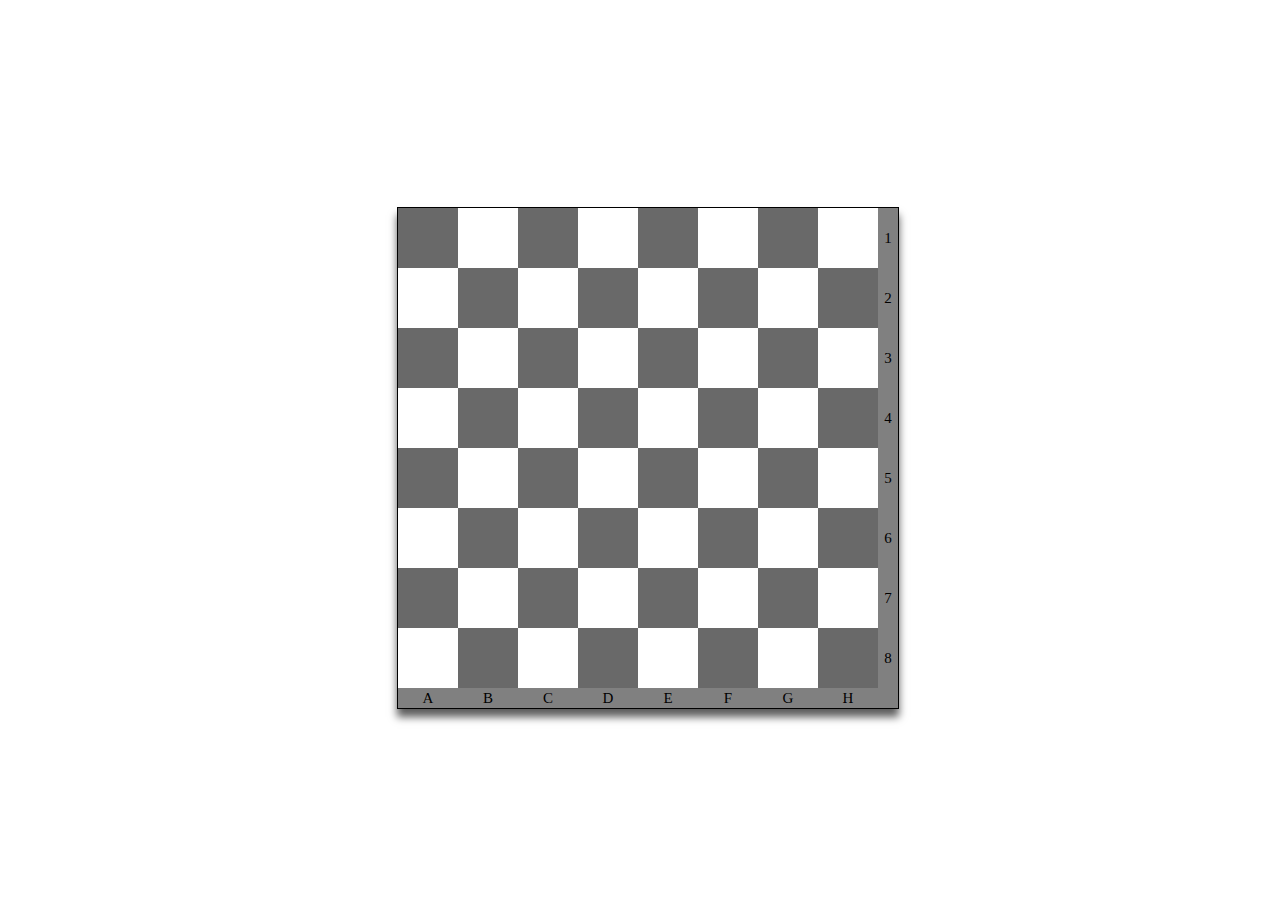
<file: homeWork5/chessBoard/index.html>
<!DOCTYPE html>
<html lang="en">

<head>
    <meta charset="UTF-8">
    <meta http-equiv="X-UA-Compatible" content="IE=edge">
    <meta name="viewport" content="width=device-width, initial-scale=1.0">
    <title>Chess board</title>
    <link rel="stylesheet" href="./style.css" />
</head>

<body>
    <div class="board"></div>
    <script>
        function addElement() {
            const $board = document.querySelector('.board')
            for (let i = 0; i < 8; i++) {
                for (let j = 0; j < 8; j++) {
                    let newDiv = document.createElement('DIV')
                    newDiv.setAttribute('class', 'cell')
                    if (i % 2 == j % 2)
                        newDiv.classList.add('black')
                    $board.append(newDiv)
                }
                let $number = document.createElement('DIV')
                $number.setAttribute('class', 'number')
                $number.textContent = i + 1
                $board.append($number)
            }
            for (let i = 0; i < 8; i++) {
                let $letter = document.createElement('DIV')
                $letter.setAttribute('class', 'letter')
                $letter.textContent = String.fromCharCode(65 + i)
                $board.append($letter)
            }
            const $endBox = document.createElement('DIV')
            $endBox.setAttribute('class', 'endBox')
            $board.append($endBox)
        }
        addElement()
    </script>
</body>

</html>
</file>
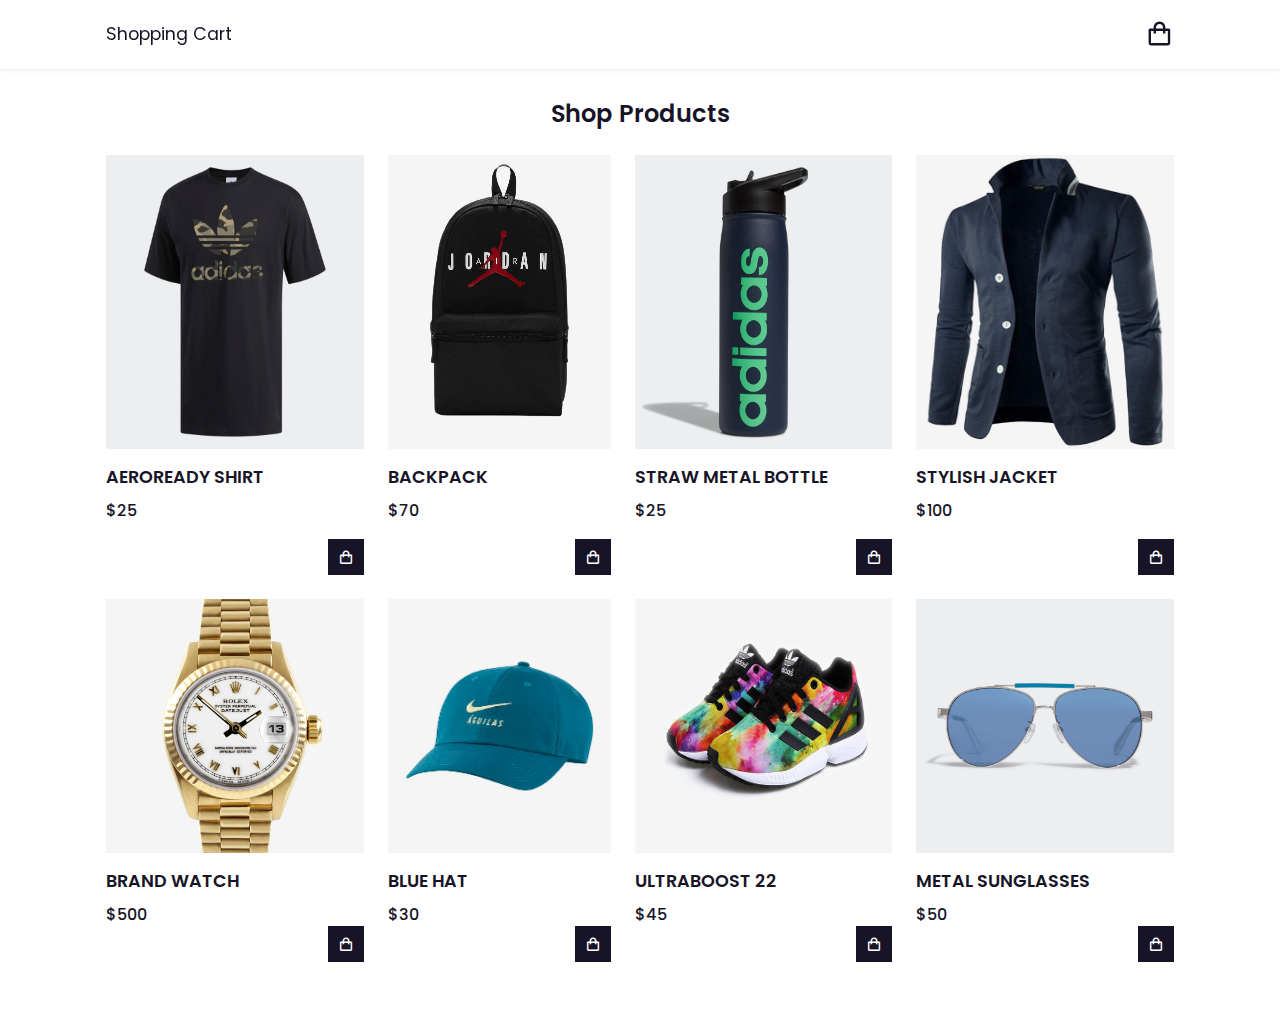
<file: homeWork5/Responsive Shopping Cart/index.html>
<!DOCTYPE html>
<html lang="en">

<head>
    <meta charset="UTF-8">
    <meta http-equiv="X-UA-Compatible" content="IE=edge">
    <meta name="viewport" content="width=device-width, initial-scale=1.0">
    <title>Shopping Cart</title>
    <!-- Link To CSS -->
    <link rel="stylesheet" href="css/style.css">
    <!-- Box Icons -->
    <link href='https://unpkg.com/boxicons@2.1.1/css/boxicons.min.css' rel='stylesheet'>
</head>

<body>
    <!-- Header -->
    <header>
        <!-- Nav -->
        <div class="nav container">
            <a href="#" class="logo">Shopping Cart</a>
            <!-- Cart-Icon -->
            <i class='bx bx-shopping-bag' id="cart-icon"></i>
            <!-- Cart -->
            <div class="cart">
                <h2 class="cart-title">Your Cart</h2>
                <!-- Content -->
                <div class="cart-content">
                    <!-- Cart Boxes -->
                </div>
                <!-- Number Of Items -->
                <!-- <div class="quantity">
                    <div class="quantity-title">Items</div>
                    <div class="quantity-number">0</div>
                </div> -->
                <!-- Total -->
                <div class="total">
                    <div class="quantity-number">0</div>
                    <div class="quantity-title">Items</div>
                    <div class="total-title">Total</div>
                    <div class="total-price">$0</div>
                </div>
                <!-- Buy Button -->
                <button type="button" class="btn-buy">Buy Now</button>
                <!-- Cart Close -->
                <i class='bx bx-x' id="close-cart"></i>

            </div>
        </div>
    </header>
    <!-- Shop -->
    <section class="shop container">
        <h2 class="section-title">Shop Products</h2>
        <!-- Content -->
        <div class="shop-content">
            <!-- Shop Boxes -->
        </div>
    </section>
    <!-- Link TO JS -->
    <script src="js/product.js"></script>
    <script src="js/cart.js"></script>
    <script src="js/main.js"></script>

</body>

</html>
</file>
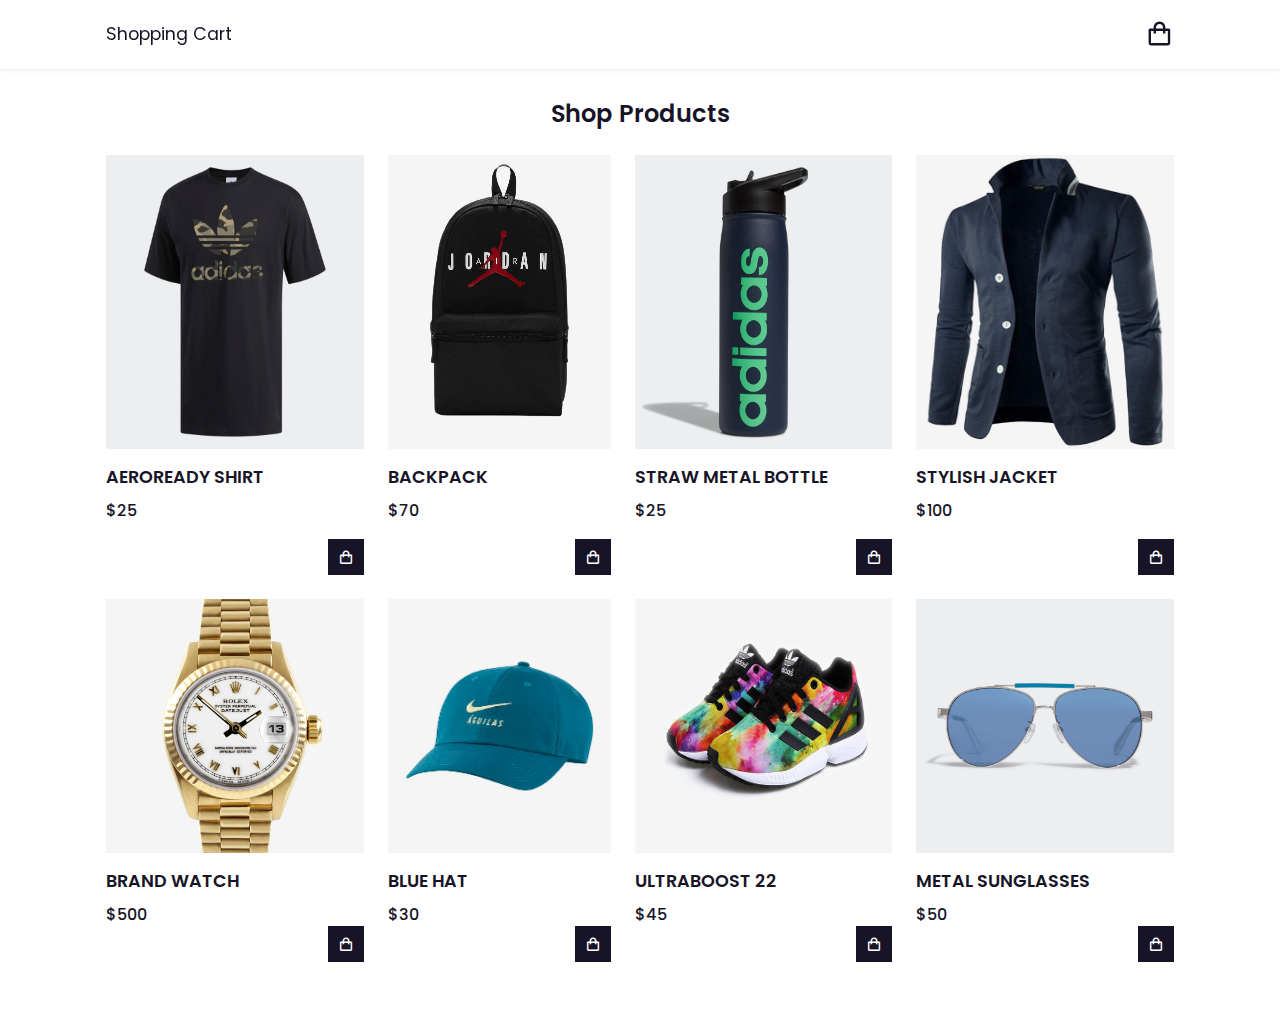
<file: homeWork5/shoppingCart/index.html>
<!DOCTYPE html>
<html lang="en">

<head>
    <meta charset="UTF-8">
    <meta http-equiv="X-UA-Compatible" content="IE=edge">
    <meta name="viewport" content="width=device-width, initial-scale=1.0">
    <title>Shopping Cart</title>
    <!-- Link To CSS -->
    <link rel="stylesheet" href="css/style.css">
    <!-- Box Icons -->
    <link href='https://unpkg.com/boxicons@2.1.1/css/boxicons.min.css' rel='stylesheet'>
</head>

<body>
    <header>
        <!-- Nav -->
        <div class="nav container">
            <a href="#" class="logo">Shopping Cart</a>
            <!-- Cart-Icon -->
            <i class='bx bx-shopping-bag' id="cart-icon"></i>
            <!-- Cart -->
            <div class="cart">
                <h2 class="cart-title">Your Cart</h2>
                <!-- Content -->
                <div class="cart-content">
                    <!-- Cart Boxes -->
                </div>
                <!-- Total -->
                <div class="total">
                    <div class="quantity-number">0</div>
                    <div class="quantity-title">Items</div>
                    <div class="total-title">Total</div>
                    <div class="total-price">$0</div>
                </div>
                <!-- Buy Button -->
                <button type="button" class="btn-buy">Buy Now</button>
                <!-- Cart Close -->
                <i class='bx bx-x' id="close-cart"></i>
            </div>
        </div>
    </header>
    <!-- Shop -->
    <section class="shop container">
        <h2 class="section-title">Shop Products</h2>
        <!-- Content -->
        <div class="shop-content">
            <!-- Shop Boxes -->
        </div>
    </section>
    <!-- Link TO JS -->
    <script src="js/product.js"></script>
    <script src="js/cart.js"></script>
    <script src="js/main.js"></script>
</body>

</html>
</file>
<file: homeWork5/chessBoard/style.css>
.board {
    border: 1px solid;
    height: 500px;
    width: 500px;
    display: flex;
    flex-wrap: wrap;
    box-shadow: 0 8px 8px rgb(0 0 0 / 64%);
}

.black {
    background: dimgray;
}

.cell {
    height: 60px;
    width: 60px;
    display: flex;
}

.number {
    height: 60px;
    width: 20px;
    background: grey;
    display: flex;
    justify-content: center;
    align-items: center;
    font-size: 15px;
}

.letter {
    height: 20px;
    width: 60px;
    background: gray;
    display: flex;
    justify-content: center;
    align-items: center;
    font-size: 15px;
}
.endBox {
    height: 20px;
    width: 20px;
    background: gray;
    display: flex;
}

body{
    height: 100vh;
    width: 100vw;
    display: flex;
    justify-content: center;
    align-items: center;
}
</file>
<file: homeWork5/Responsive Shopping Cart/css/style.css>
/* Google Fonts */
@import url("https://fonts.googleapis.com/css2?family=Poppins:wght@400;500;600;700&display=swap");

* {
  font-family: "Poppins", sans-serif;
  margin: 0;
  padding: 0;
  scroll-padding-top: 2rem;
  scroll-behavior: smooth;
  box-sizing: border-box;
  list-style: none;
  text-decoration: none;
}

:root {
  --main-color: #fd4646;
  --text-color: #171427;
  --bg-color: #fff;
}

img {
  width: 100%;
}

body {
  color: var(--text-color);
}

.container {
  max-width: 1068px;
  margin: auto;
  width: 100%;
}

section {
  padding: 4rem 0 3rem;
}

/* Header */
header {
  position: fixed;
  top: 0;
  left: 0;
  width: 100%;
  background: var(--bg-color);
  box-shadow: 0 1px 4px hsl(0 4% 15% / 10%);
  z-index: 100;
}

.nav {
  display: flex;
  align-items: center;
  justify-content: space-between;
  padding: 20px 0;
}

.logo {
  font-size: 1.1rem;
  color: var(--text-color);
  font-weight: 400;
}

#cart-icon {
  font-size: 1.8rem;
  cursor: pointer;
}

/* Cart */
.cart {
  position: fixed;
  top: 0;
  right: -100%;
  width: 360px;
  min-height: 100vh;
  padding: 20px;
  background: var(--bg-color);
  box-shadow: -2px 0 4px hsl(0 4% 15% / 10%);
  transition: 0.3s;
}

.cart.active {
  right: 0;
}

.cart-title {
  text-align: center;
  font-size: 1.5rem;
  font-weight: 600;
  margin-top: 2rem;
}

.cart-box {
  display: grid;
  grid-template-columns: 32% 50% 18%;
  align-items: center;
  gap: 1rem;
  margin-top: 1rem;
}

.cart-img {
  width: 100px;
  height: 100px;
  object-fit: contain;
  padding: 10px;
}

.detail-box {
  display: grid;
  row-gap: 0.5rem;
}

.cart-product-title {
  font-size: 1rem;
  text-transform: uppercase;
}

.cart-price {
  font-weight: 500;
}

.cart-quantity {
  border: 1px solid var(--text-color);
  outline-color: var(--main-color);
  width: 2.4rem;
  text-align: center;
  font-size: 1rem;
}

.cart-remove {
  font-size: 24px;
  color: var(--main-color);
  cursor: pointer;
}

.total {
  display: flex;
  margin-top: 1.5rem;
  border-top: 1px solid var(--text-color);
}

.quantity-number {
  margin-right: 0.5rem;
}

.quantity-title {
  margin-right: auto;
  font-size: 1rem;
  font-weight: 600;
}

.total-title {
  font-size: 1rem;
  font-weight: 600;
}

.total-price {
  margin-left: 0.5rem;
}

.btn-buy {
  display: flex;
  margin: 1.5rem auto 0 auto;
  padding: 12px 20px;
  border: none;
  background: var(--main-color);
  color: var(--bg-color);
  font-size: 1rem;
  font-weight: 500;
  cursor: pointer;
}

.btn-buy.deactive {
  display: none;
}

.btn-buy:hover {
  background: var(--text-color);
}

#close-cart {
  position: absolute;
  top: 1rem;
  right: 0.8rem;
  font-size: 2rem;
  color: var(--text-color);
  cursor: pointer;
}

.section-title {
  font-size: 1.5rem;
  font-weight: 600;
  text-align: center;
  margin-bottom: 1.5rem;
}

.shop {
  margin-top: 2rem;
}

/* Shop Content */
.shop-content {
  display: grid;
  grid-template-columns: repeat(auto-fit, minmax(220px, auto));
  gap: 1.5rem;
}

.product-box {
  position: relative;
}

.product-box:hover {
  padding: 10px;
  border: 1px solid var(--text-color);
  transition: 0.4s;
}

.product-img {
  width: 100%;
  /* height: auto; */
  height: 70%;
  margin-bottom: 0.5rem;
}

.product-title {
  font-size: 1.1rem;
  font-weight: 600;
  text-transform: uppercase;
  margin-bottom: 0.5rem;
}

.price {
  font-weight: 500;
}

.add-cart {
  position: absolute;
  bottom: 0;
  right: 0;
  background: var(--text-color);
  color: var(--bg-color);
  padding: 10px;
  cursor: pointer;
}

.add-cart:hover {
  background: hsl(249, 32%, 17%);
}

/* Breakpoints / Making Responsive */
@media (max-width: 1080px) {
  .nav {
    padding: 15px;
  }

  section {
    padding: 3rem 0 2rem;
  }

  .container {
    margin: 0 auto;
    width: 90%;
  }

  .shop {
    margin-top: 2rem !important;
  }
}

@media (max-width: 400px) {
  .nav {
    padding: 11px;
  }

  .logo {
    font-size: 1rem;
  }

  .cart {
    width: 320px;
  }
}

@media (max-width: 360px) {
  .shop {
    margin-top: 1rem !important;
  }

  .cart {
    width: 280px;
  }
}
</file>
<file: homeWork5/shoppingCart/css/style.css>
/* Google Fonts */
@import url("https://fonts.googleapis.com/css2?family=Poppins:wght@400;500;600;700&display=swap");

* {
  font-family: "Poppins", sans-serif;
  margin: 0;
  padding: 0;
  scroll-padding-top: 2rem;
  scroll-behavior: smooth;
  box-sizing: border-box;
  list-style: none;
  text-decoration: none;
}

:root {
  --main-color: #fd4646;
  --text-color: #171427;
  --bg-color: #fff;
}

img {
  width: 100%;
}

body {
  color: var(--text-color);
}

.container {
  max-width: 1068px;
  margin: auto;
  width: 100%;
}

section {
  padding: 4rem 0 3rem;
}

/* Header */
header {
  position: fixed;
  top: 0;
  left: 0;
  width: 100%;
  background: var(--bg-color);
  box-shadow: 0 1px 4px hsl(0 4% 15% / 10%);
  z-index: 100;
}

.nav {
  display: flex;
  align-items: center;
  justify-content: space-between;
  padding: 20px 0;
}

.logo {
  font-size: 1.1rem;
  color: var(--text-color);
  font-weight: 400;
}

#cart-icon {
  font-size: 1.8rem;
  cursor: pointer;
}

/* Cart */
.cart {
  position: fixed;
  top: 0;
  right: -100%;
  width: 360px;
  min-height: 100vh;
  padding: 20px;
  background: var(--bg-color);
  box-shadow: -2px 0 4px hsl(0 4% 15% / 10%);
  transition: 0.3s;
}

.cart.active {
  right: 0;
}

.cart-title {
  text-align: center;
  font-size: 1.5rem;
  font-weight: 600;
  margin-top: 2rem;
}

.cart-box {
  display: grid;
  grid-template-columns: 32% 50% 18%;
  align-items: center;
  gap: 1rem;
  margin-top: 1rem;
}

.cart-img {
  width: 100px;
  height: 100px;
  object-fit: contain;
  padding: 10px;
}

.detail-box {
  display: grid;
  row-gap: 0.5rem;
}

.cart-product-title {
  font-size: 1rem;
  text-transform: uppercase;
}

.cart-price {
  font-weight: 500;
}

.cart-quantity {
  border: 1px solid var(--text-color);
  outline-color: var(--main-color);
  width: 2.4rem;
  text-align: center;
  font-size: 1rem;
}

.cart-remove {
  font-size: 24px;
  color: var(--main-color);
  cursor: pointer;
}

.total {
  display: flex;
  margin-top: 1.5rem;
  border-top: 1px solid var(--text-color);
}

.quantity-number {
  margin-right: 0.5rem;
}

.quantity-title {
  margin-right: auto;
  font-size: 1rem;
  font-weight: 600;
}

.total-title {
  font-size: 1rem;
  font-weight: 600;
}

.total-price {
  margin-left: 0.5rem;
}

.btn-buy {
  display: flex;
  margin: 1.5rem auto 0 auto;
  padding: 12px 20px;
  border: none;
  background: var(--main-color);
  color: var(--bg-color);
  font-size: 1rem;
  font-weight: 500;
  cursor: pointer;
}

.btn-buy.deactive {
  display: none;
}

.btn-buy:hover {
  background: var(--text-color);
}

#close-cart {
  position: absolute;
  top: 1rem;
  right: 0.8rem;
  font-size: 2rem;
  color: var(--text-color);
  cursor: pointer;
}

.section-title {
  font-size: 1.5rem;
  font-weight: 600;
  text-align: center;
  margin-bottom: 1.5rem;
}

.shop {
  margin-top: 2rem;
}

/* Shop Content */
.shop-content {
  display: grid;
  grid-template-columns: repeat(auto-fit, minmax(220px, auto));
  gap: 1.5rem;
}

.product-box {
  position: relative;
}

.product-box:hover {
  padding: 10px;
  border: 1px solid var(--text-color);
  transition: 0.4s;
}

.product-img {
  width: 100%;
  /* height: auto; */
  height: 70%;
  margin-bottom: 0.5rem;
}

.product-title {
  font-size: 1.1rem;
  font-weight: 600;
  text-transform: uppercase;
  margin-bottom: 0.5rem;
}

.price {
  font-weight: 500;
}

.add-cart {
  position: absolute;
  bottom: 0;
  right: 0;
  background: var(--text-color);
  color: var(--bg-color);
  padding: 10px;
  cursor: pointer;
}

.add-cart:hover {
  background: hsl(249, 32%, 17%);
}

/* Breakpoints / Making Responsive */
@media (max-width: 1080px) {
  .nav {
    padding: 15px;
  }

  section {
    padding: 3rem 0 2rem;
  }

  .container {
    margin: 0 auto;
    width: 90%;
  }

  .shop {
    margin-top: 2rem !important;
  }
}

@media (max-width: 400px) {
  .nav {
    padding: 11px;
  }

  .logo {
    font-size: 1rem;
  }

  .cart {
    width: 320px;
  }
}

@media (max-width: 360px) {
  .shop {
    margin-top: 1rem !important;
  }

  .cart {
    width: 280px;
  }
}
</file>
